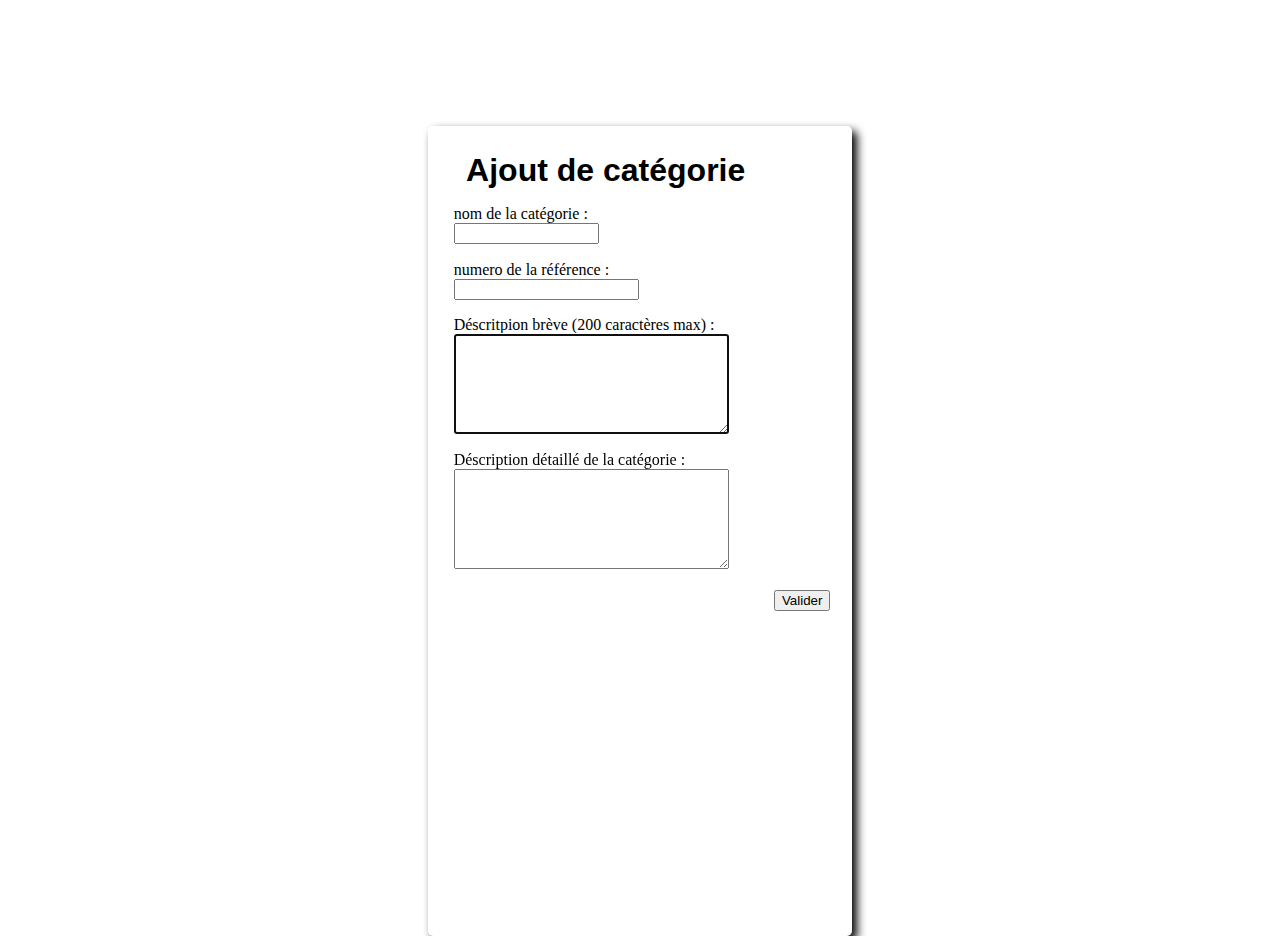
<file: creation_categorie.html>
<head>
  <meta name="viewport" content="width=device-width, initial-scale=1" charset="utf-8">
  <title>Categorie</title>
  <link rel ="stylesheet" href="categorie.css" />
</head>

<body class="background">
  <div class="login_addcat">
    <form>
      <div class="cat_head">
        Ajout de catégorie
      </div>
      <div class="add_cat">
        nom de la catégorie :<br>
        <input type="text" class="Nomcat" size="15"/>
      </div>
      <div class="add_cat">
        numero de la référence :<br>
        <input type="number" class="Numcat" size="15"/>
      </div>
      <div class="description">
        Déscritpion brève (200 caractères max) :<br>
        <textarea class="des_cat" rows="4" cols="55" maxlength="200" autofocus></textarea><br>
      </div>
      <div class="description">
        Déscription détaillé de la catégorie :<br>
        <textarea class="des_cat" rows="10" cols="55" maxlength="1500" autofocus></textarea><br>
      </div>
      <div class="submit_feet">
          <input type="submit" value="Valider"/>
      </div>
    </div>
  </form>
</body>
</file>
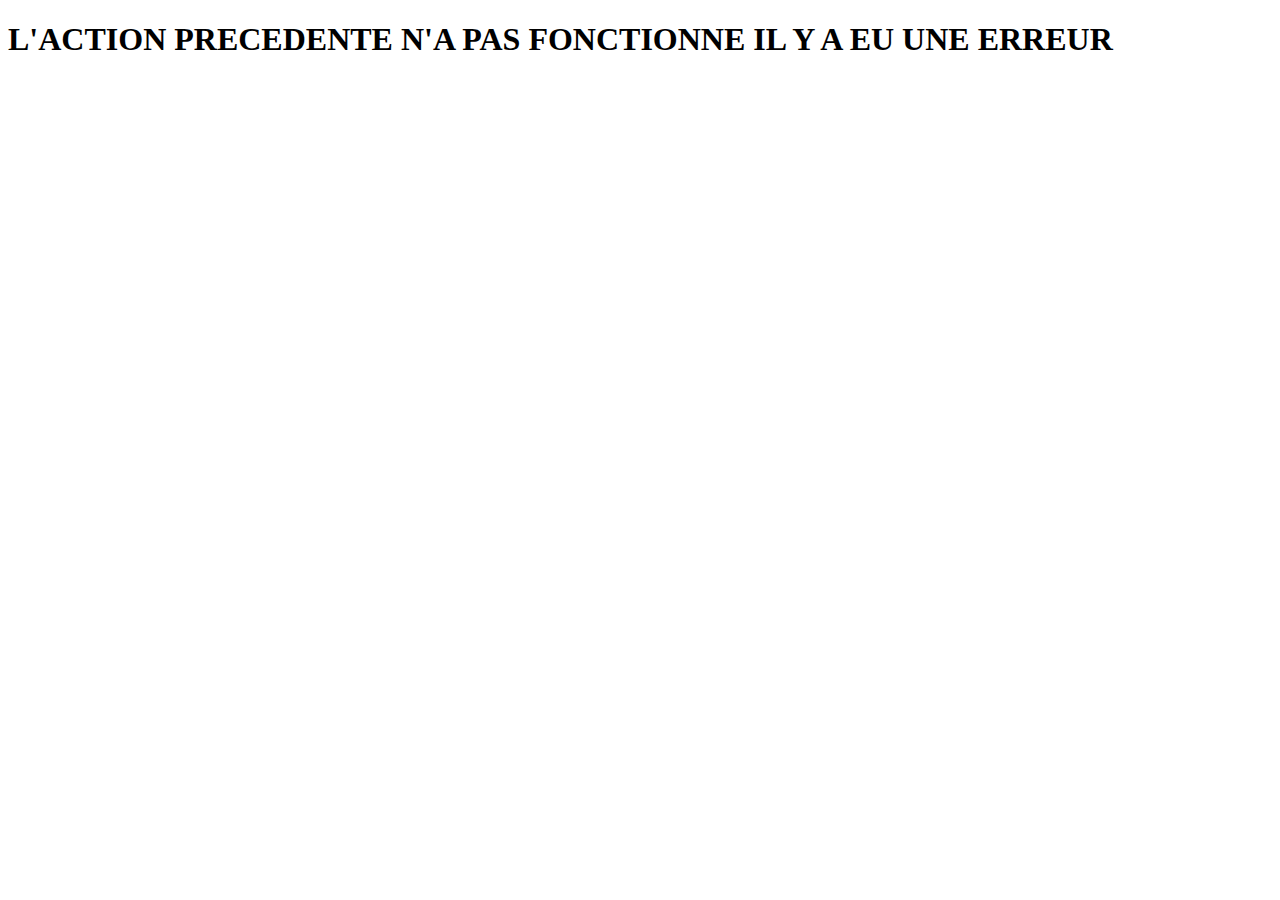
<file: fail.html>
<!DOCTYPE html>
<html>
<head>
	<meta charset="utf-8">
	<link rel="stylesheet" type="text/css" href="stylesheet.css">
	<title>FAIL</title>
</head>
<body>
	<h1>L'ACTION PRECEDENTE N'A PAS FONCTIONNE IL Y A EU UNE ERREUR</h1>
</body>
</html>
</file>
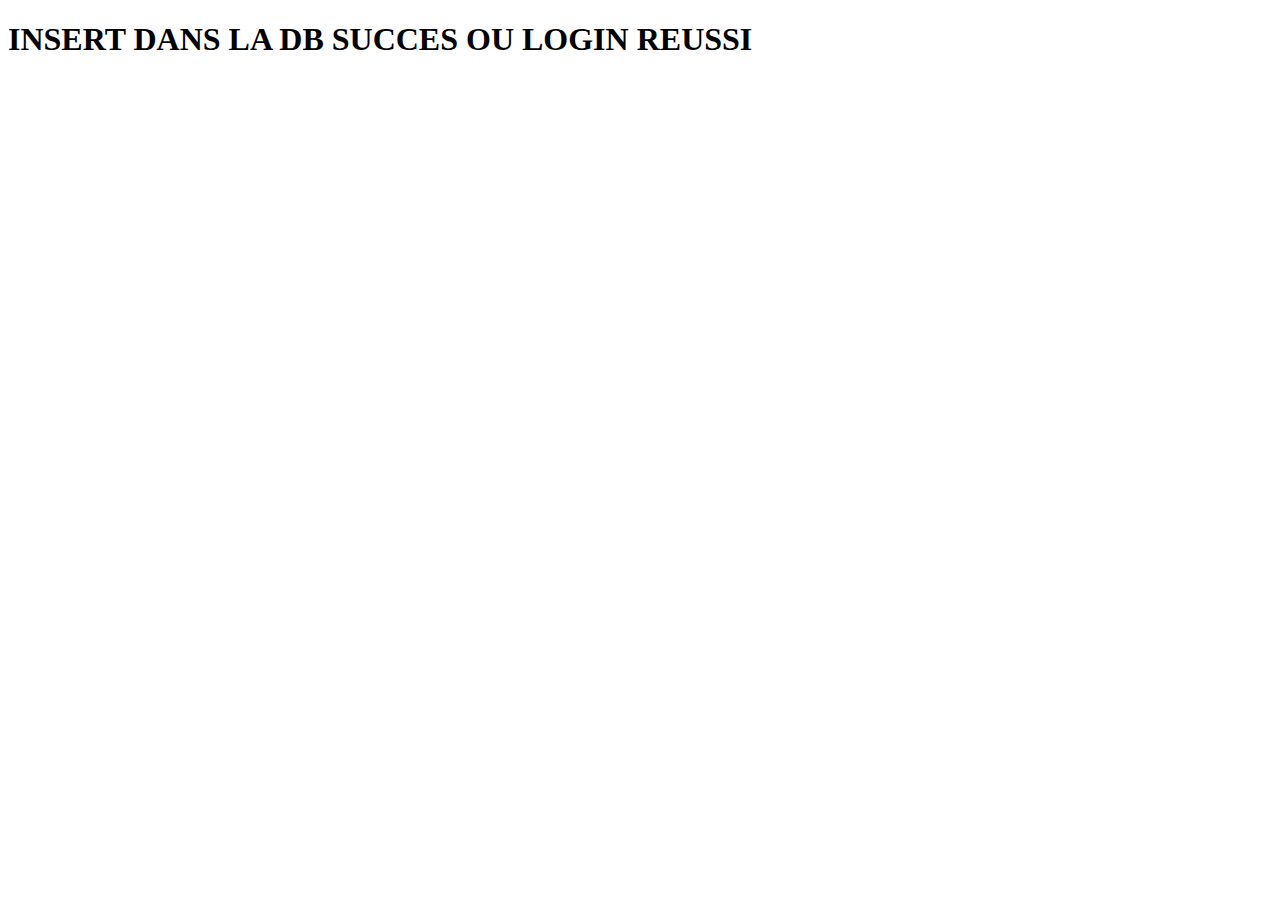
<file: succes.html>
<!DOCTYPE html>
<html>
<head>
	<meta charset="utf-8">
	<link rel="stylesheet" type="text/css" href="stylesheet.css">
	<title>SUCCES</title>
</head>
<body>
	<h1>INSERT DANS LA DB SUCCES OU LOGIN REUSSI</h1>
	
</body>
</html>
</file>
<file: categorie.css>
/* DEBUT ADD CAT*/
.add_cat {
	padding-left: 5%;
	padding-top: 4%;
	padding-right: 8%;

}

.login_addcat {
	background-color: #FFFFFF;
	position: absolute;
	width: 46vh;
	height: 45vh;
	min-width: 300px;
	min-height: 800px;
  	top: 50%;
  	left: 50%;
  	transform: translate(-50%, -40%);
  	box-shadow: 5px 5px 10px;
 	 border-radius: 5px;
 	 padding: 5px;
  	flex-direction: column;
}

.cat_head {
	text-align: left;
	padding-left: 8%;
	padding-top: 5%;
	font-family: Verdana, Arial, sans-serif;
	font-weight: bold;
	font-size: 2em;
}

.description {
	padding-left: 5%;
	padding-top: 4%;
}

.des_cat {
  resize: both;
  min-width : 275px;
  min-height : 100px;
  max-width : 275px;
  max-height : 100px;
}

.submit_feet {
	display: flex;
	justify-content: flex-end;
	padding-right: 4%;
	padding-top: 5%;
}
/*FIN ADD CAT*/
</file>
<file: stylesheet.css>
.backgroud {
	background-color: #e5e5e5;
}

.login_div_inscription {
	background-color: #FFFFFF;
	position: absolute;
	/*width: 36vh;
	height: 64vh;*/
	width: 320px;
	height: 570px;
  top: 45%;
  left: 50%;
  transform: translate(-50%, -40%);
  box-shadow: 5px 5px 10px;
  border-radius: 5px;
  padding: 5px;
  flex-direction: column;
}

.login_div_connexion {
	background-color: #FFFFFF;
	position: absolute;
	/*width: 32vh;
	height: 32vh;*/
	width: 300px;
	height: 300px;
  top: 45%;
  left: 50%;
  transform: translate(-50%, -50%);
  box-shadow: 5px 5px 10px;
  border-radius: 5px;
  padding: 5px;
  flex-direction: column;
}


.login_head {
	text-align: left;
	padding-left: 8%;
	padding-top: 5%;
	font-family: Verdana, Arial, sans-serif;
	font-weight: bold;
	font-size: 2em;
}

.error_div {
	color: #C14249;
	font-size: 1em;
	font-weight: normal;
	padding-left: 8%;
	padding-right: 8%;
}

.login_input {
	padding-left: 8%;
	padding-top: 5%;
	padding-bottom: 8%;
	padding-right: 8%;
}

.login_input_field_mail {
	margin-bottom: 4%;
	padding: 1.3%;
	overflow: hidden;
	width: 90%;
	box-sizing: border-box;

}

.login_input_field {
	margin-bottom: 4%;
	padding: 1.3%;
	overflow: hidden;
	width: 70%;
	box-sizing: border-box;

}

.login_input_field_connexion {
	margin-bottom: 4%;
	padding: 1.3%;
	overflow: hidden;
	width: 85%;
	box-sizing: border-box;

}

.login_feet {
	padding-left: 8%;
	flex-direction: row;
	display: flex;
	justify-content: flex-end;
	padding-right: 8%;
}

#sign_up_clickable {
	font-family: Verdana, Arial, sans-serif;
	font-size: 1em;
	color: #4F7BFF;
	text-decoration: none;
}

#login_submit:hover {
	background-color: #4F7BFF;
	border-color: #4F7BFF;
	border-radius: 5px;
	width: 85px;
	height: 24px;
}
</file>
